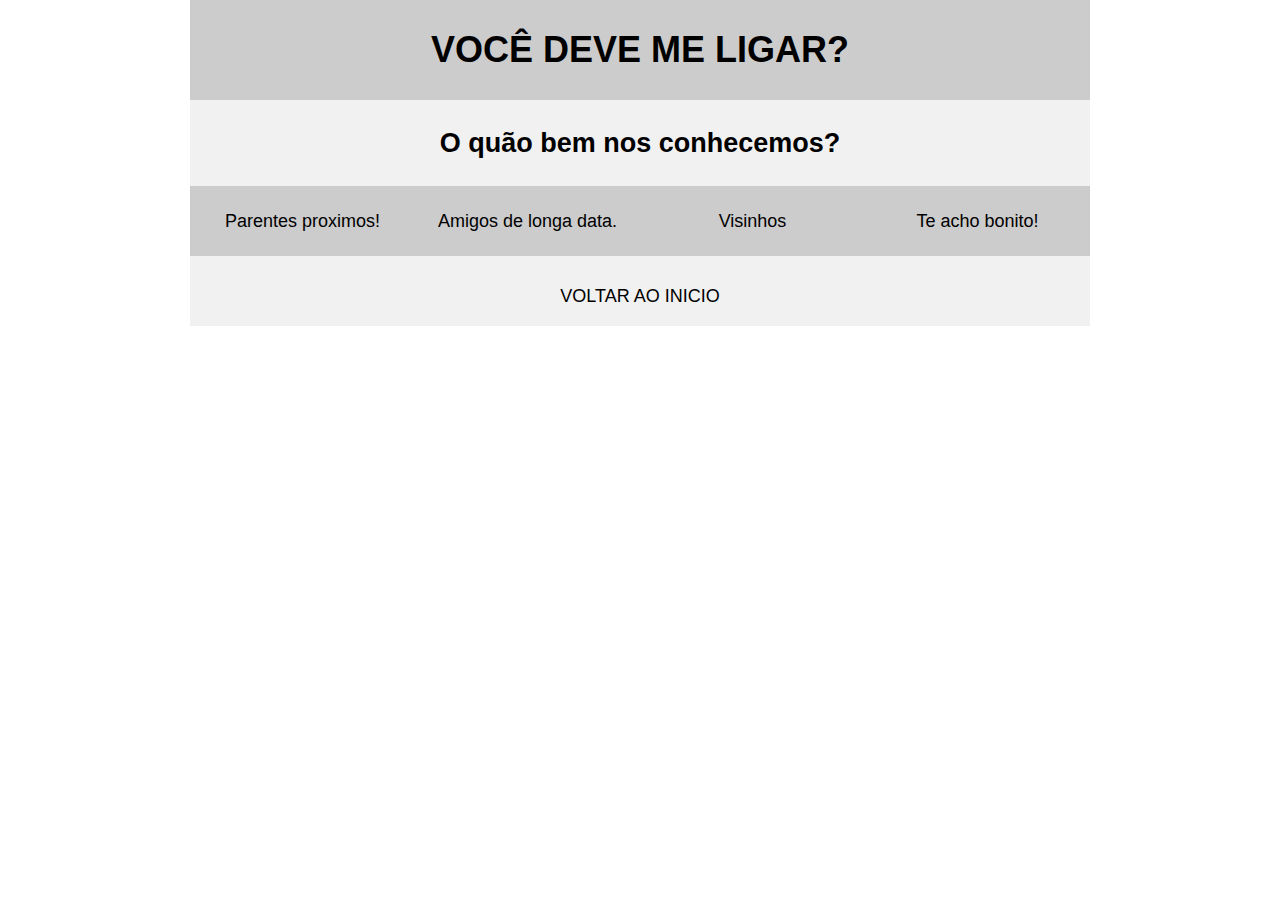
<file: index.html>
<!DOCTYPE html>
<html>
    <head>
        <title>LIGAR OU NÃO?</title>
        <link rel="stylesheet" href="css-float.css">
        <meta charset="utf-8">
        <meta name="viewport" content="width=device-width, initial-scale=1">
    </head>
    <body>
        <div class="coment">
            <h1>VOCÊ DEVE ME LIGAR?</h1>
        </div>
        <div class="header">
            <h2>O quão bem nos conhecemos?</h2>
        </div>
        <div class="row">
            <div class="coluna">
                <a href="parentes_amigos.html"> Parentes proximos! </a>
            </div>
            <div class="coluna">
                <a href="parentes_amigos.html"> Amigos de longa data. </a>
            </div>
            <div class="coluna">
                <a href="nao_ligue.html"> Visinhos </a>
            </div>
            <div class="coluna">
                <a href="nao_ligue.html"> Te acho bonito! </a>
            </div>
        </div>
        <div class="footer">
            <a href="index.html"> VOLTAR AO INICIO </a>
        </div>
    </body>
</html>
</file>
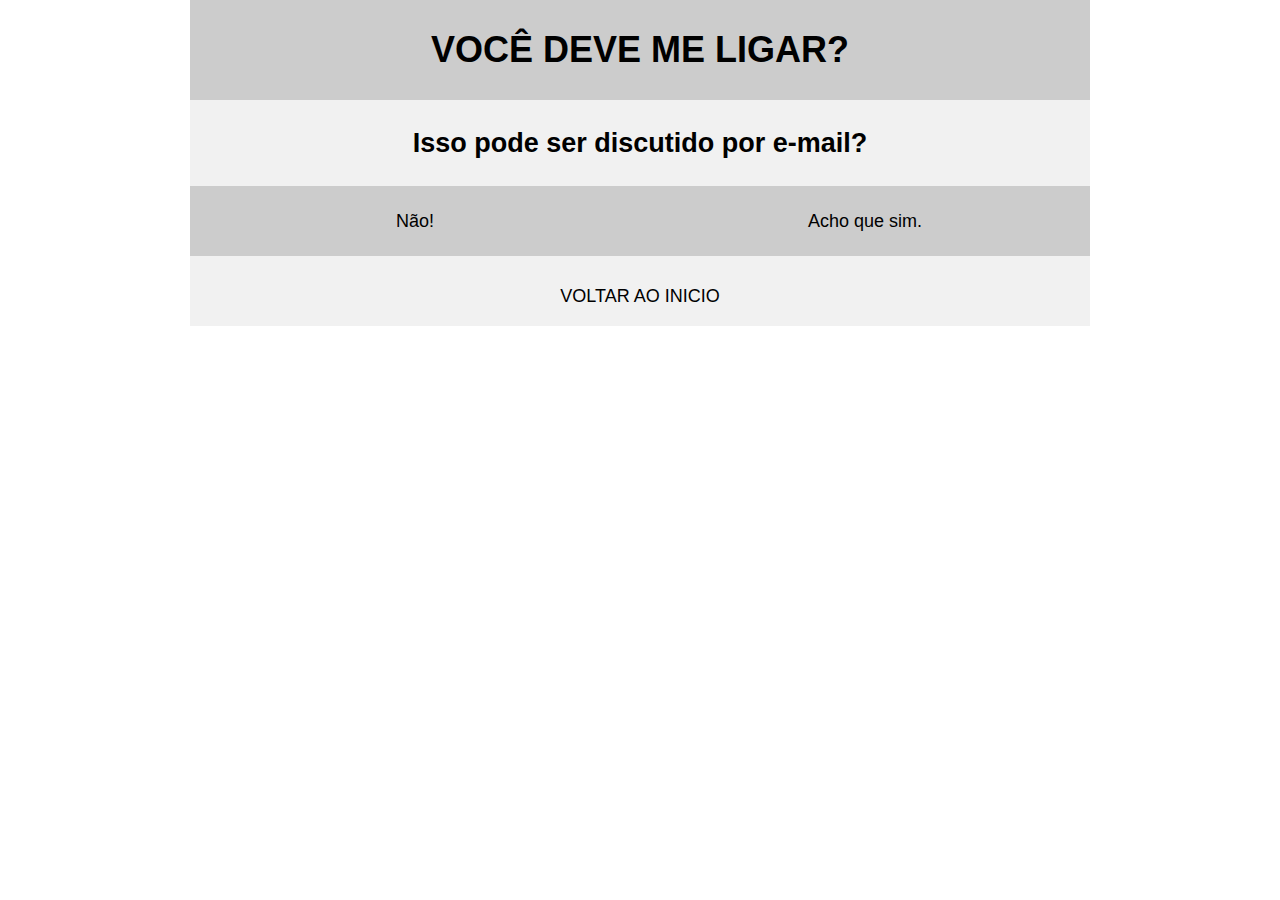
<file: discutido.html>
<!DOCTYPE html>
<html>
    <head>
        <title>LIGAR OU NÃO?</title>
        <link rel="stylesheet" href="css-float.css">
        <meta charset="utf-8">
        <meta name="viewport" content="width=device-width, initial-scale=1">
    </head>
    <body>
        <div class="coment">
            <h1>VOCÊ DEVE ME LIGAR?</h1>
        </div>
        <div class="header">
            <h2>Isso pode ser discutido por e-mail?</h2>
        </div>
        <div class="row">
            <div class="coluna_parentes">
                <a href="emergencia.html"> Não! </a>
            </div>
            <div class="coluna_parentes">
                <a href="nao_ligue.html"> Acho que sim. </a>
            </div>
        </div>
        <div class="footer">
            <a href="index.html"> VOLTAR AO INICIO </a>
        </div>
    </body>
</html>
</file>
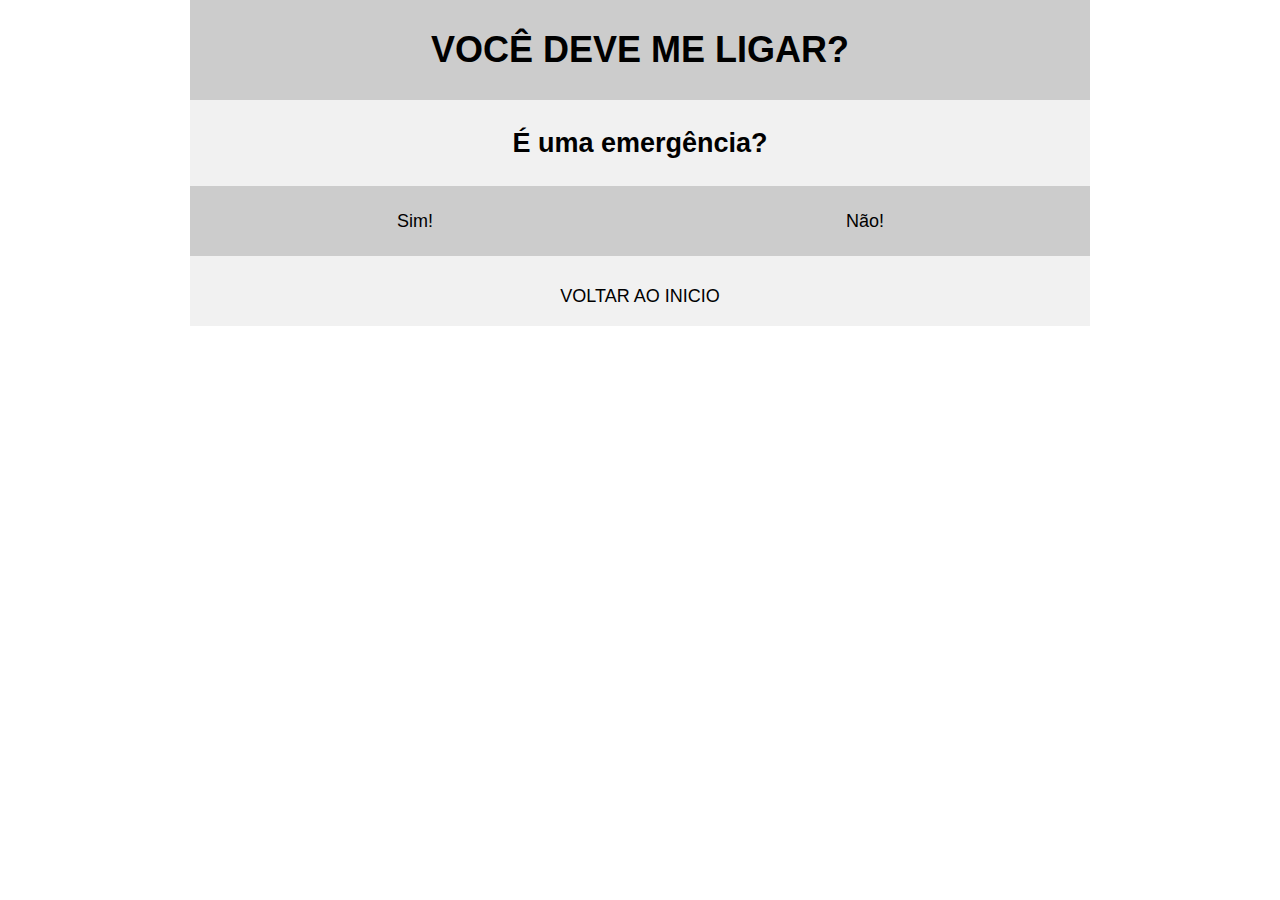
<file: emergencia.html>
<!DOCTYPE html>
<html>
    <head>
        <title>LIGAR OU NÃO?</title>
        <link rel="stylesheet" href="css-float.css">
        <meta charset="utf-8">
        <meta name="viewport" content="width=device-width, initial-scale=1">
    </head>
    <body>
        <div class="coment">
            <h1>VOCÊ DEVE ME LIGAR?</h1>
        </div>
        <div class="header">
            <h2>É uma emergência?</h2>
        </div>
        <div class="row">
            <div class="coluna_parentes">
                <a href="ligue_190.html"> Sim! </a>
            </div>
            <div class="coluna_parentes">
                <a href="nao_ligue.html"> Não! </a>
            </div>
        </div>
        <div class="footer">
            <a href="index.html"> VOLTAR AO INICIO </a>
        </div>
    </body>
</html>
</file>
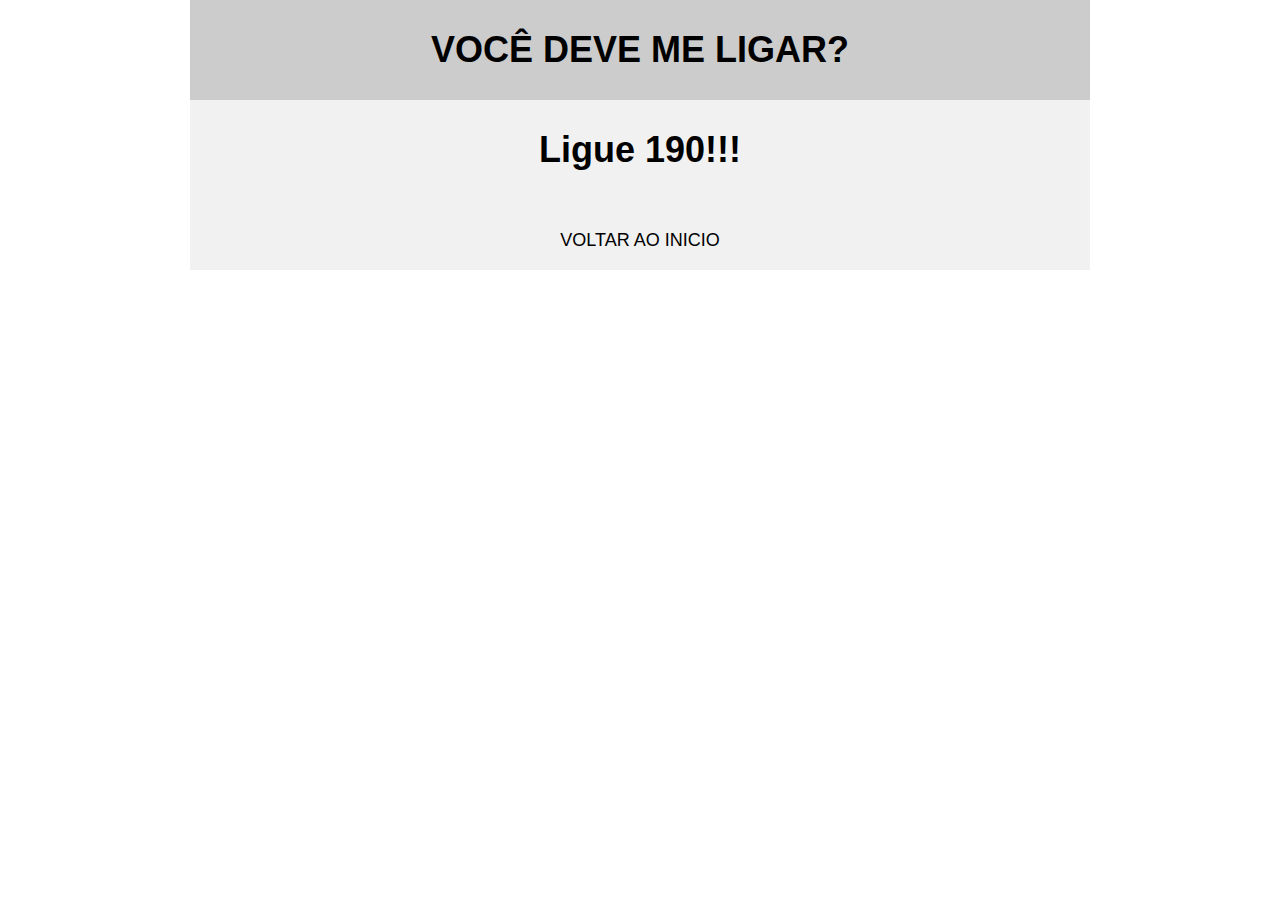
<file: ligue_190.html>
<!DOCTYPE html>
<html>
    <head>
        <title>LIGAR OU NÃO?</title>
        <link rel="stylesheet" href="css-float.css">
        <meta charset="utf-8">
        <meta name="viewport" content="width=device-width, initial-scale=1">
    </head>
    <body>
        <div class="coment">
            <h1>VOCÊ DEVE ME LIGAR?</h1>
        </div>
        <div class="row">
            <div class="header">
                <h1>Ligue 190!!!</h1>
            </div>
        </div>
        <div class="footer">
            <a href="index.html"> VOLTAR AO INICIO </a>
        </div>
    </body>
</html>
</file>
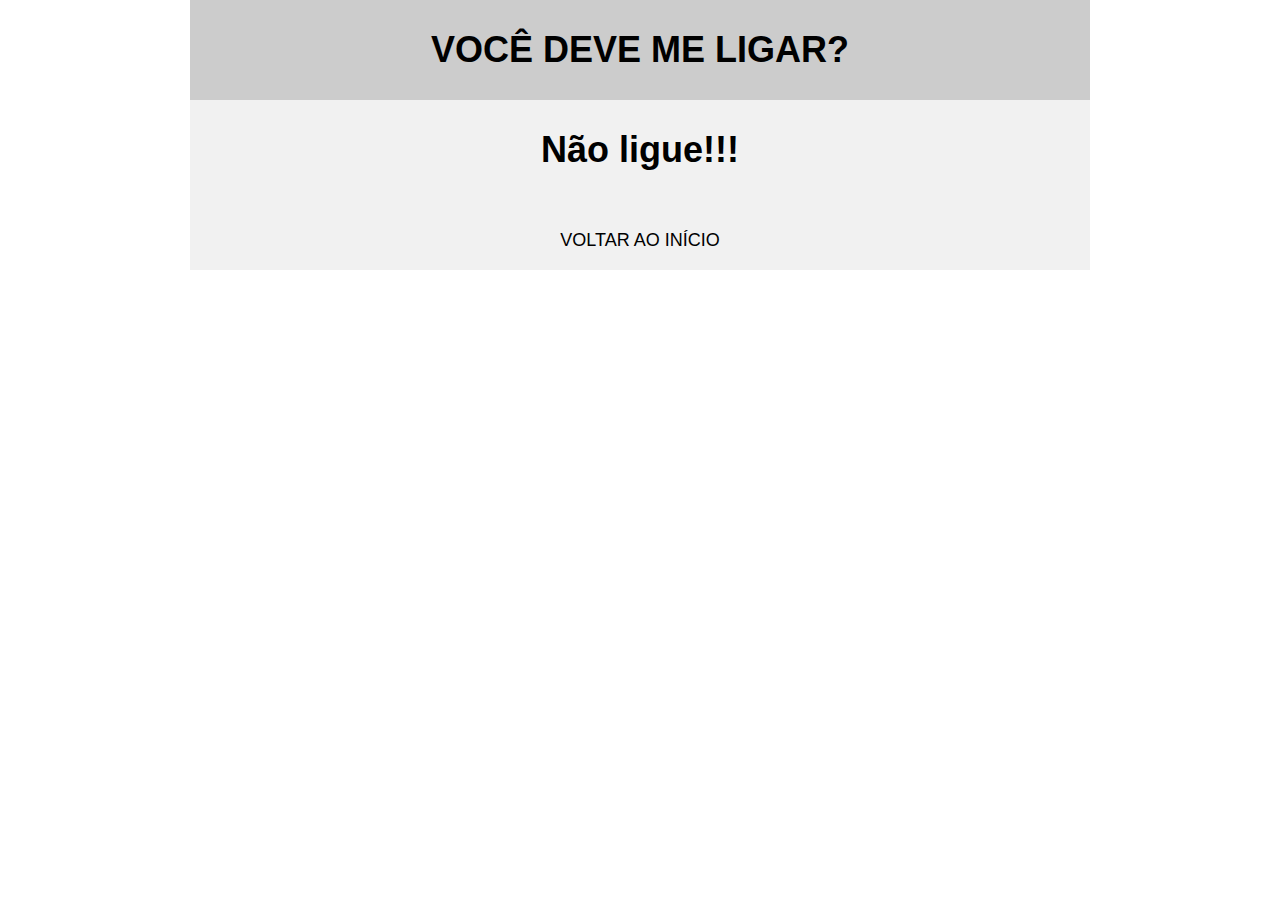
<file: nao_ligue.html>
<!DOCTYPE html>
<html>
    <head>
        <title>LIGAR OU NÃO?</title>
        <link rel="stylesheet" href="css-float.css">
        <meta charset="utf-8">
        <meta name="viewport" content="width=device-width, initial-scale=1">
    </head>
    <body>
        <div class="coment">
            <h1>VOCÊ DEVE ME LIGAR?</h1>
        </div>
        <div class="row">
            <div class="header">
                <h1>Não ligue!!!</h1>
            </div>
        </div>
        <div class="footer">
            <a href="index.html"> VOLTAR AO INÍCIO </a>
        </div>
    </body>
</html>
</file>
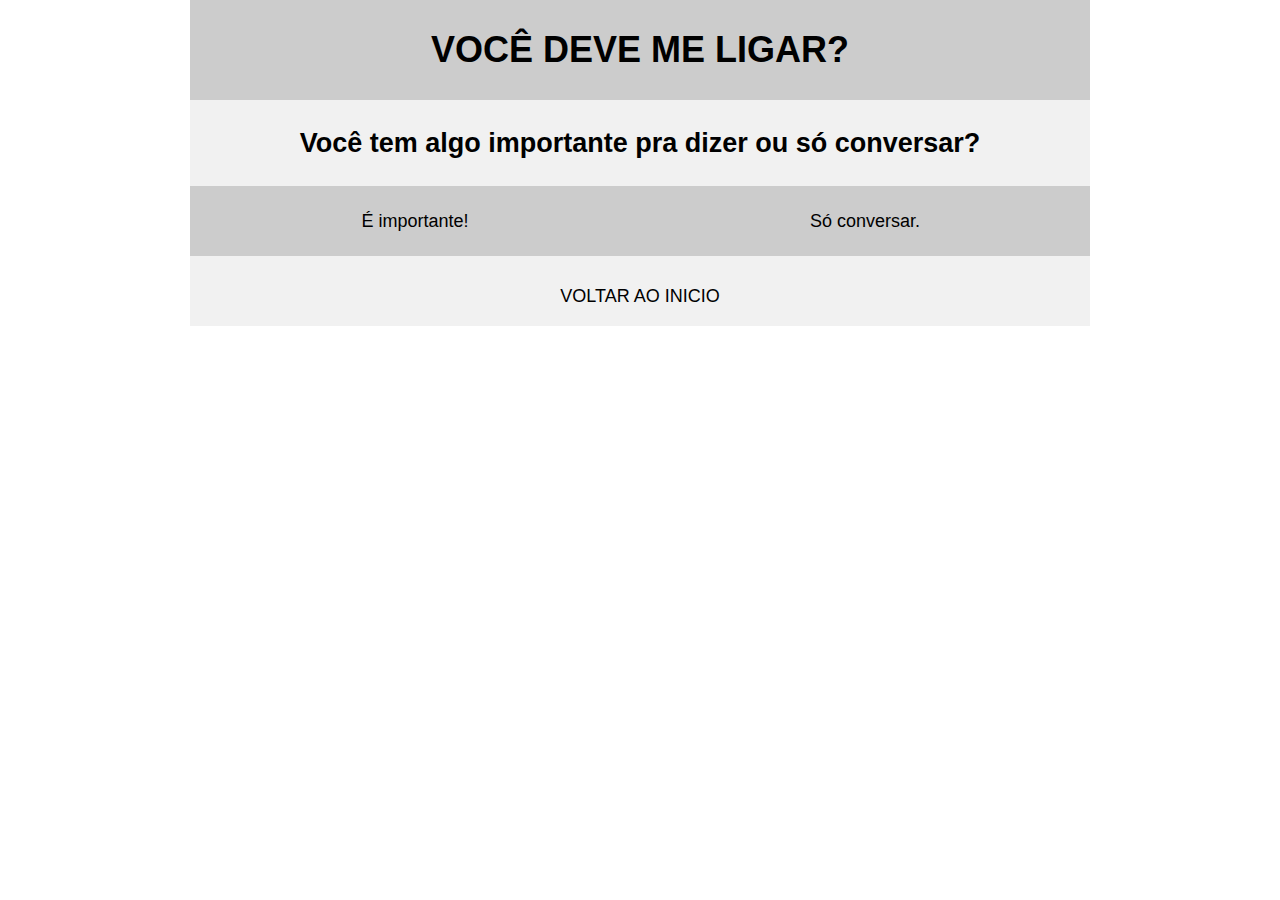
<file: parentes_amigos.html>
<!DOCTYPE html>
<html>
    <head>
        <title>LIGAR OU NÃO?</title>
        <link rel="stylesheet" href="css-float.css">
        <meta charset="utf-8">
        <meta name="viewport" content="width=device-width, initial-scale=1">
    </head>
    <body>
        <div class="coment">
            <h1> VOCÊ DEVE ME LIGAR? </h1>
        </div>
        <div class="header">
            <h2> Você tem algo importante pra dizer ou só conversar? </h2>
        </div>
        <div class="row">
            <div class="coluna_parentes">
                <a href="discutido.html"> É importante! </a>
            </div>
            <a href="nao_ligue.html">
                <div class="coluna_parentes"> Só conversar. </div>
            </a>
        </div>
        <a href="index.html">
        <div class="footer">
            VOLTAR AO INICIO
        </div>
        </a>
    </body>
</html>
</file>
<file: css-float.css>
* {
    box-sizing: border-box;
  }
  body {
    font-family: Arial, Helvetica, sans-serif;
    font-size: 18px;
    max-width: 900px;
    margin: auto;
  }
  .coment {
    background-color: #cccccc;
    text-align: center;
    padding: 5px;
  }
  .header {
    background-color: #f1f1f1;
    text-align: center;
    padding: 5px;
  }

  /* propriedades das colunas responsivas */

  .coluna {
    float: left;
    width: 25%;
    height: 70px;
    line-height: 70px;
    text-align: center;
    background-color: #cccccc;
  }
  .coluna_parentes {
    float: left;
    width: 50%;
    height: 70px;
    line-height: 70px;
    text-align: center;
    background-color: #cccccc;
  }
  a {
    text-decoration: none;
    color: black;
  }
  .row:after {
    content: "";
    display: table;
    clear: both;
  }

/* mudar a cor da div quando o mouse está sobre */

  .coluna:hover, .coluna:active {
    background-color: #ffffff;
  }
  .coluna_parentes:hover, .coluna_parentes:active {
    background-color: #ffffff;
  }
  .footer:hover, .footer:active {
    background-color: #fffffff1;
  }

/* propriedades do rodapé */

  .footer {
    background-color: #f1f1f1;
    height: 70px;
    line-height: 70px;
    padding: 5px;
    text-align: center;
  }

/* propriedades de responsidvidade */

  @media (max-width: 600px) {
    .column {
      width: 100%;
    }
  }
</file>
